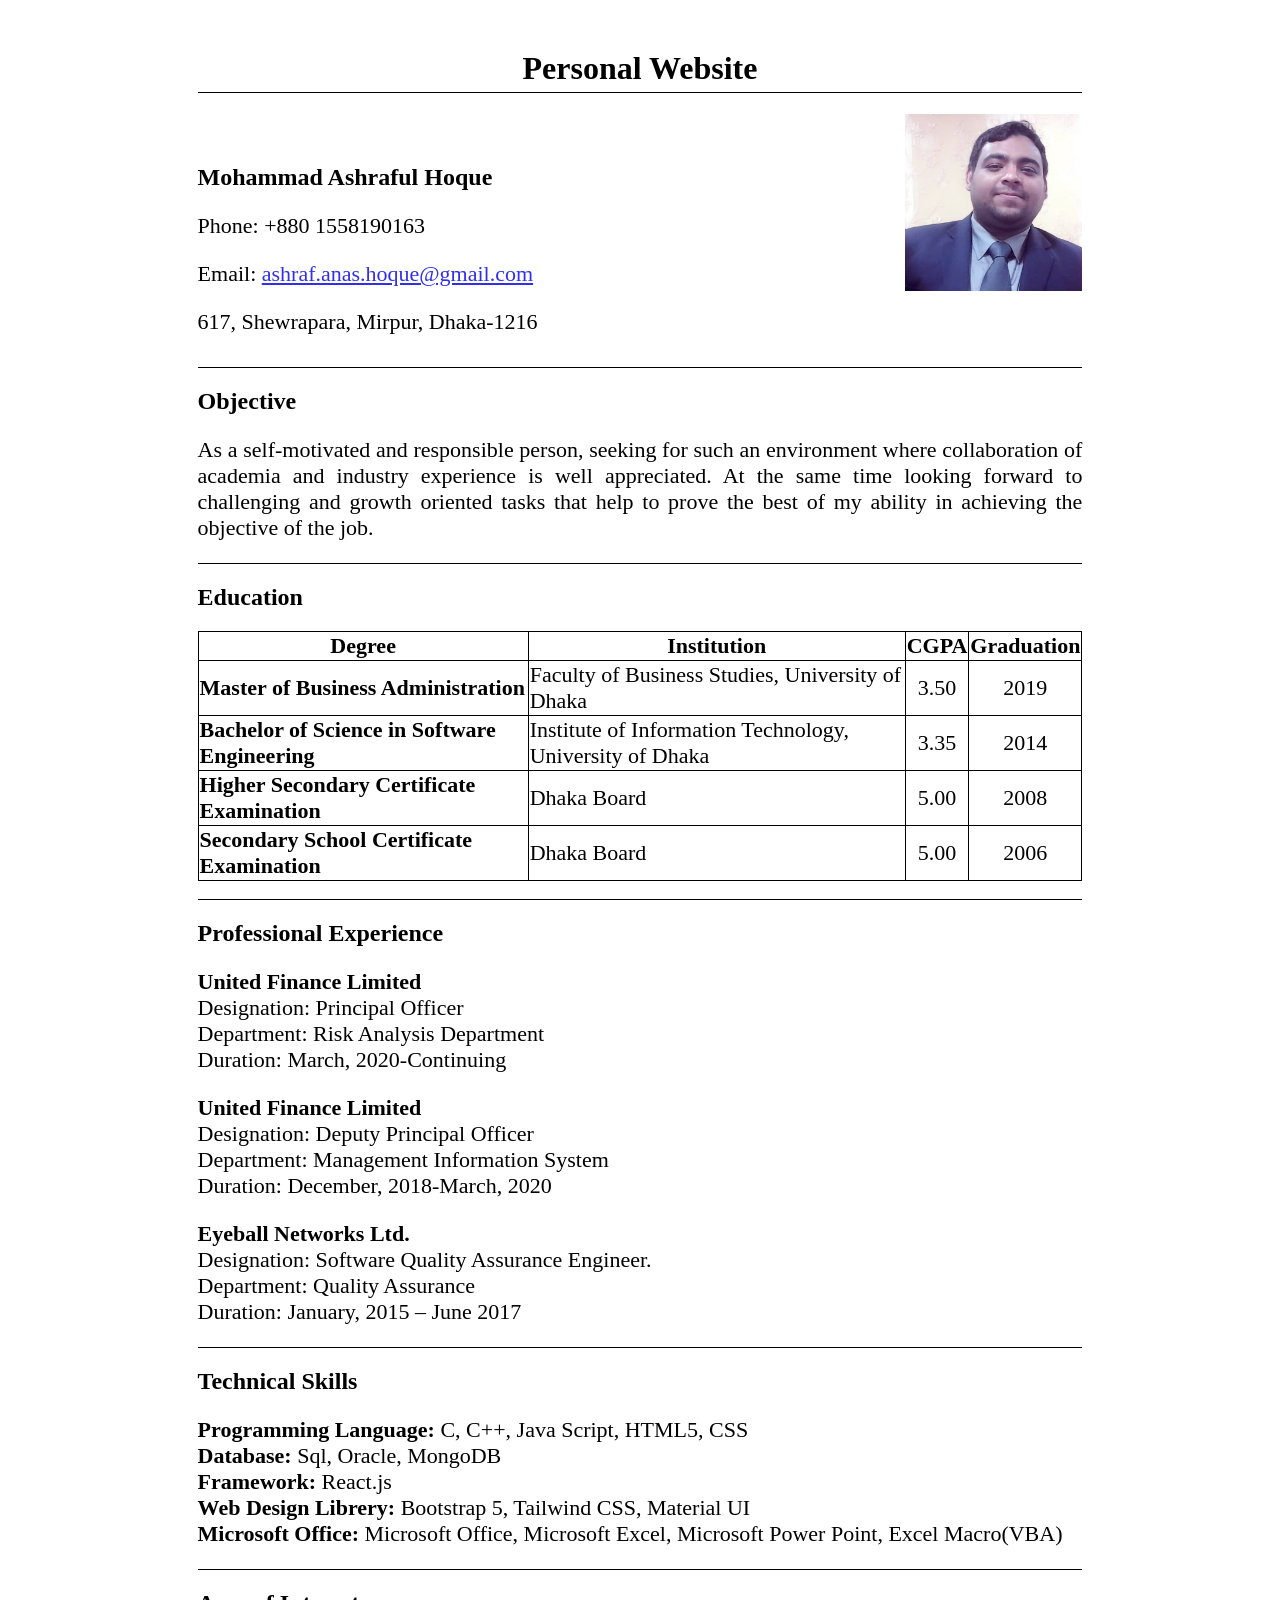
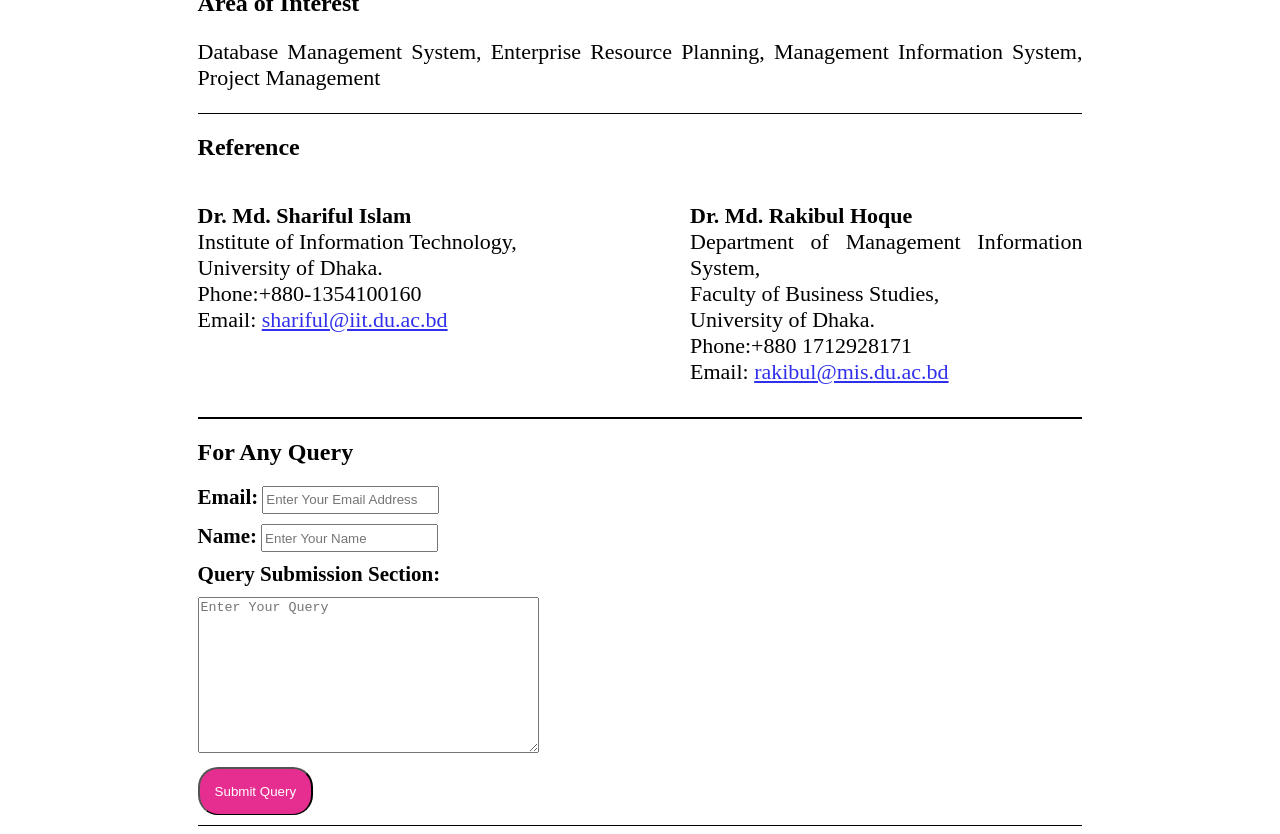
<file: index.html>
<!DOCTYPE html>
<html lang="en">

<head>
    <meta charset="UTF-8">
    <meta http-equiv="X-UA-Compatible" content="IE=edge">
    <meta name="viewport" content="width=device-width, initial-scale=1.0">
    <link rel="stylesheet" href="/CSS/Assignment.css">
    <title>Personal Website</title>
</head>

<body>
    <div class='container'>
        <h1 class="heading">Personal Website</h1>

        <div class='headerDisplay'>
            <div style="width: 50%; margin-top: 30px;">
                <h2>Mohammad Ashraful Hoque</h2>
                <p>Phone: +880 1558190163</p>
                <p>Email: <u>ashraf.anas.hoque@gmail.com</u></p>
                <p>617, Shewrapara, Mirpur, Dhaka-1216</p>
            </div>
            <div class='img-div'>
                <img class="img" src="./Image/68608077_2494971417231734_4644537694993514496_n.jpg" alt="">
            </div>
        </div>

        <section class='objective-div'>
            <h2>Objective</h2>
            <p>As a self-motivated and responsible person, seeking for such an environment where collaboration of
                academia and industry experience is well appreciated. At the same time looking forward to challenging
                and growth oriented tasks that help to prove the best of my ability in achieving the objective of the
                job.
            </p>
        </section>
        <div class='objective-div'>
            <h2>Education</h2>

            <table>
                <tr>
                    <th>Degree</th>
                    <th>Institution</th>
                    <th>CGPA</th>
                    <th>Graduation</th>
                </tr>
                <tr>
                    <td> <b> Master of Business Administration</b></td>
                    <td>Faculty of Business Studies, University of Dhaka</td>
                    <td style="text-align: center;">3.50</td>
                    <td style="text-align: center;">2019</td>
                </tr>
                <tr>
                    <td> <b>Bachelor of Science in Software Engineering</b></td>
                    <td>Institute of Information Technology, University of Dhaka</td>
                    <td style="text-align: center;">3.35</td>
                    <td style="text-align: center;">2014</td>
                </tr>
                <tr>
                    <td> <b>Higher Secondary Certificate Examination</b></td>
                    <td>Dhaka Board</td>
                    <td style="text-align: center;">5.00</td>
                    <td style="text-align: center;">2008</td>
                </tr>
                <tr>
                    <td> <b>Secondary School Certificate Examination</b></td>
                    <td>Dhaka Board</td>
                    <td style="text-align: center;">5.00</td>
                    <td style="text-align: center;">2006</td>
                </tr>
            </table>
            <br>
        </div>
        <div class='objective-div'>
            <h2>Professional Experience</h2>

            <p> <b>United Finance Limited</b> <br>
                Designation: Principal Officer <br>
                Department: Risk Analysis Department <br>
                Duration: March, 2020-Continuing
            </p>

            <p> <b>United Finance Limited</b> <br>
                Designation: Deputy Principal Officer <br>
                Department: Management Information System <br>
                Duration: December, 2018-March, 2020
            </p>

            <p> <b>Eyeball Networks Ltd.</b> <br>
                Designation: Software Quality Assurance Engineer. <br>
                Department: Quality Assurance <br>
                Duration: January, 2015 – June 2017
            </p>
        </div>
        <div class='objective-div'>
            <h2>Technical Skills</h2>

            <p> <b>Programming Language:</b> C, C++, Java Script, HTML5, CSS<br>
                <b>Database:</b> Sql, Oracle, MongoDB <br>
                <b>Framework:</b> React.js <br>
                <b>Web Design Librery:</b> Bootstrap 5, Tailwind CSS, Material UI <br>
                <b>Microsoft Office:</b> Microsoft Office, Microsoft Excel, Microsoft Power Point, Excel Macro(VBA) <br>
            </p>
        </div>
        <div class='objective-div'>
            <h2>Area of Interest</h2>
            <p>
                Database Management System,
                Enterprise Resource Planning,
                Management Information System,
                Project Management
            </p>
        </div>
        <div class='objective-div'>
            <h2>Reference</h2>
            <div class='headerDisplay'>
                <div style="width: 50%;">
                    <p><b>Dr. Md. Shariful Islam</b><br>
                        Institute of Information Technology,
                        <br> University of Dhaka. <br>
                        Phone:+880-1354100160 <br>
                        Email: <u>shariful@iit.du.ac.bd</u><br>
                    </p>
                </div>
                <div style="width: 50%;" class="reference">
                    <p><b>Dr. Md. Rakibul Hoque</b><br>
                        Department of Management Information System,
                        <br> Faculty of Business Studies,
                        <br>University of Dhaka. <br>
                        Phone:+880 1712928171 <br>
                        Email: <u>rakibul@mis.du.ac.bd</u><br>
                    </p>
                </div>
            </div>

        </div>

        <section class="form-section">
            <h2>For Any Query</h2>
            <form action="">
                <label for="" class="labelfont">Email:</label>
                <input class="inputfield" type="text" placeholder="Enter Your Email Address"><br>
                <label for="" class="labelfont">Name:</label>
                <input class="inputfield" type=" text" placeholder="Enter Your Name"><br>
                <label for="" class="labelfont">Query Submission Section:</label> <br>
                <textarea class="textAreaField" name="Query" id="" cols="40" rows="10"
                    placeholder="Enter Your Query"></textarea><br>
                <button class="btn">Submit Query</button>
            </form>
        </section>



    </div>
</body>

</html>
</file>
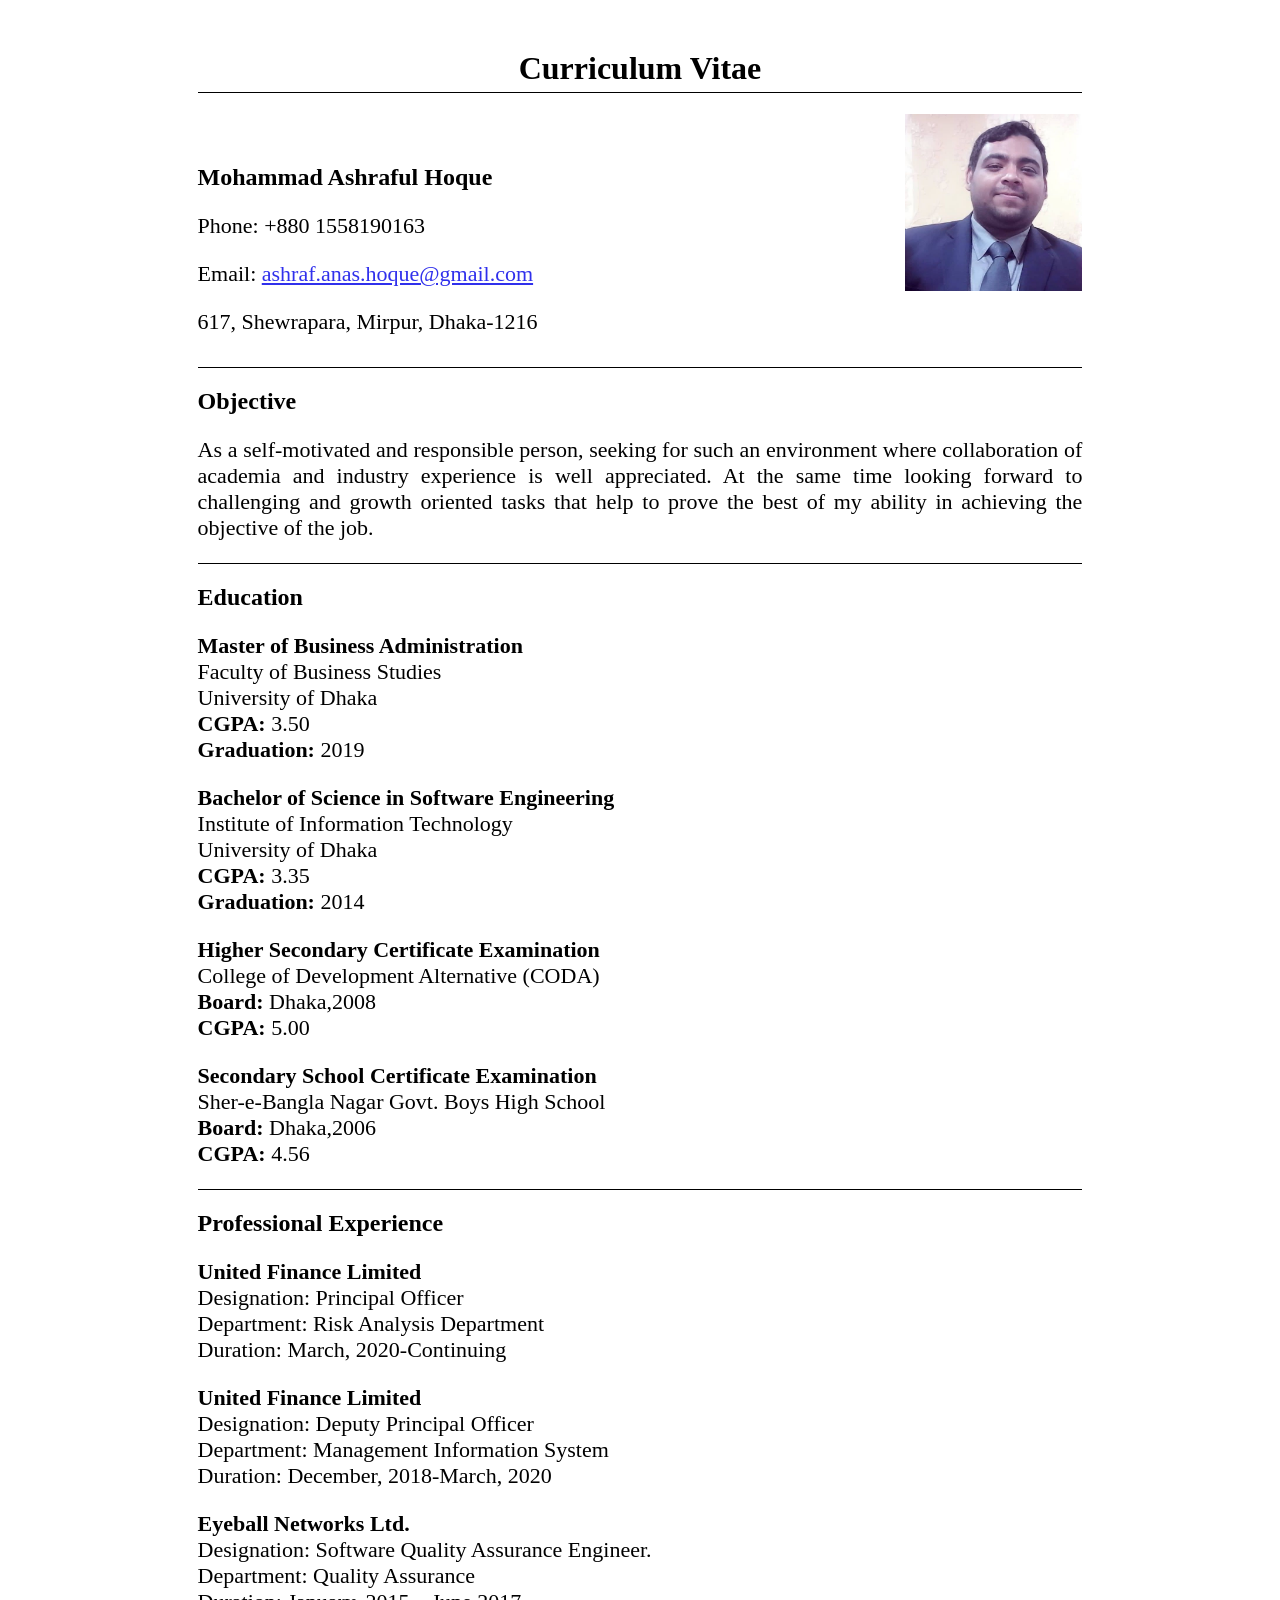
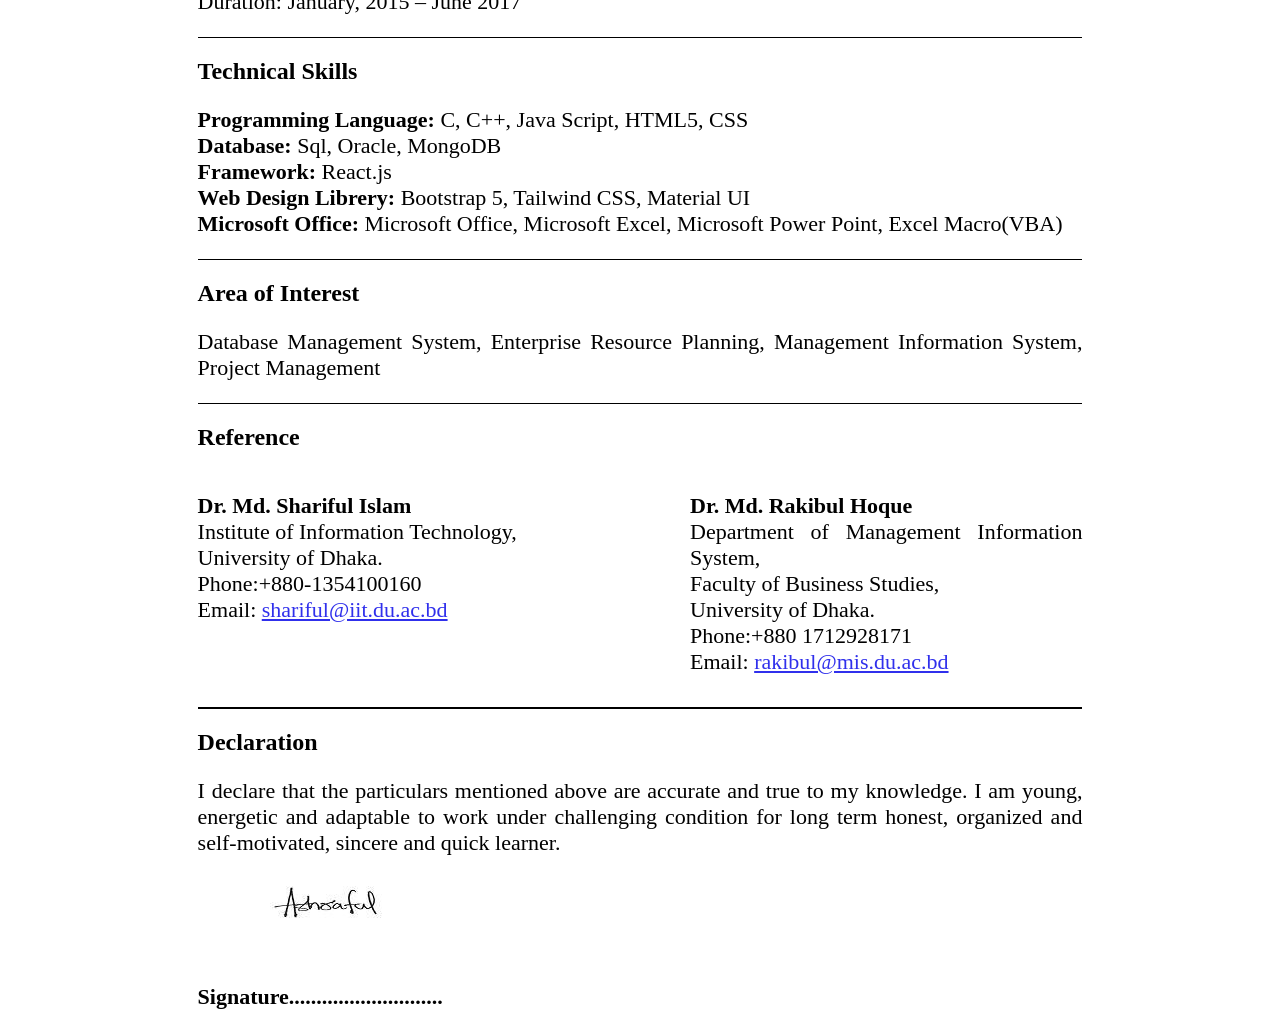
<file: cv.html>
<!DOCTYPE html>
<html lang="en">

<head>
    <meta charset="UTF-8">
    <meta http-equiv="X-UA-Compatible" content="IE=edge">
    <meta name="viewport" content="width=device-width, initial-scale=1.0">
    <link rel="stylesheet" href="/CSS/cv.css">
    <title>Document</title>
</head>

<body>
    <div class='container'>
        <h1 class="heading">Curriculum Vitae</h1>

        <div class='headerDisplay'>
            <div style="width: 50%; margin-top: 30px;">
                <h2>Mohammad Ashraful Hoque</h2>
                <p>Phone: +880 1558190163</p>
                <p>Email: <u>ashraf.anas.hoque@gmail.com</u></p>
                <p>617, Shewrapara, Mirpur, Dhaka-1216</p>
            </div>
            <div class='img-div'>
                <img class="img" src="./Image/68608077_2494971417231734_4644537694993514496_n.jpg" alt="">
            </div>
        </div>

        <div class='objective-div'>
            <h2>Objective</h2>
            <p>As a self-motivated and responsible person, seeking for such an environment where collaboration of
                academia and industry experience is well appreciated. At the same time looking forward to challenging
                and growth oriented tasks that help to prove the best of my ability in achieving the objective of the
                job.
            </p>
        </div>
        <div class='objective-div'>
            <h2>Education</h2>

            <p> <b>Master of Business Administration</b> <br>
                Faculty of Business Studies <br>
                University of Dhaka <br>
                <b>CGPA:</b> 3.50 <br>
                <b>Graduation:</b> 2019
            </p>

            <p> <b>Bachelor of Science in Software Engineering</b> <br>
                Institute of Information Technology <br>
                University of Dhaka <br>
                <b>CGPA:</b> 3.35 <br>
                <b>Graduation:</b> 2014
            </p>
            <p> <b>Higher Secondary Certificate Examination</b> <br>
                College of Development Alternative (CODA) <br>
                <b>Board:</b> Dhaka,2008 <br>
                <b>CGPA:</b> 5.00 <br>
            </p>

            <p> <b>Secondary School Certificate Examination</b> <br>
                Sher-e-Bangla Nagar Govt. Boys High School <br>
                <b>Board:</b> Dhaka,2006 <br>
                <b>CGPA:</b> 4.56 <br>
            </p>
        </div>
        <div class='objective-div'>
            <h2>Professional Experience</h2>

            <p> <b>United Finance Limited</b> <br>
                Designation: Principal Officer <br>
                Department: Risk Analysis Department <br>
                Duration: March, 2020-Continuing
            </p>

            <p> <b>United Finance Limited</b> <br>
                Designation: Deputy Principal Officer <br>
                Department: Management Information System <br>
                Duration: December, 2018-March, 2020
            </p>

            <p> <b>Eyeball Networks Ltd.</b> <br>
                Designation: Software Quality Assurance Engineer. <br>
                Department: Quality Assurance <br>
                Duration: January, 2015 – June 2017
            </p>
        </div>
        <div class='objective-div'>
            <h2>Technical Skills</h2>

            <p> <b>Programming Language:</b> C, C++, Java Script, HTML5, CSS<br>
                <b>Database:</b> Sql, Oracle, MongoDB <br>
                <b>Framework:</b> React.js <br>
                <b>Web Design Librery:</b> Bootstrap 5, Tailwind CSS, Material UI <br>
                <b>Microsoft Office:</b> Microsoft Office, Microsoft Excel, Microsoft Power Point, Excel Macro(VBA) <br>
            </p>
        </div>
        <div class='objective-div'>
            <h2>Area of Interest</h2>
            <p>
                Database Management System,
                Enterprise Resource Planning,
                Management Information System,
                Project Management
            </p>
        </div>
        <div class='objective-div'>
            <h2>Reference</h2>
            <div class='headerDisplay'>
                <div style="width: 50%;">
                    <p><b>Dr. Md. Shariful Islam</b><br>
                        Institute of Information Technology,
                        <br> University of Dhaka. <br>
                        Phone:+880-1354100160 <br>
                        Email: <u>shariful@iit.du.ac.bd</u><br>
                    </p>
                </div>
                <div style="width: 50%;" class="reference">
                    <p><b>Dr. Md. Rakibul Hoque</b><br>
                        Department of Management Information System,
                        <br> Faculty of Business Studies,
                        <br>University of Dhaka. <br>
                        Phone:+880 1712928171 <br>
                        Email: <u>rakibul@mis.du.ac.bd</u><br>
                    </p>
                </div>
            </div>

        </div>

        <div class=''>
            <h2>Declaration</h2>
            <p>
                I declare that the particulars mentioned above are accurate and true to my knowledge. I am young,
                energetic
                and adaptable to work under challenging condition for long term honest, organized and self-motivated,
                sincere and quick learner.
            </p>
            <div></div>
            <img src="./Image/13 (1).jpg" alt="">
            <p>
                <b>Signature............................</b>
            </p>

        </div>

    </div>
</body>

</html>
</file>
<file: CSS/Assignment.css>
body{
    font-family: Cambria, Cochin, Georgia, Times, 'Times New Roman', serif;
}
.container{
    width:70%;
    
    margin: auto;

}
.heading{
    text-align: center;
    border-bottom: 1px solid black;
    padding-bottom: 5px;
    margin-top: 50px;
}
u{
    color: rgb(48, 48, 236);
}
.img{
    width:40%;

    float: right;
}
.img-div{
    justify-content: flex-end ;

   width: 50%;

}
li{
    font-size: 22px;
}
.objective-div{
    border-bottom: 1px solid black;
}
p{
    font-size:22px;
    text-align: justify;
}

.labelfont{
    font-size: 21px;
    font-weight: bold;
}
.inputfield{
    height: 22px;
    margin-bottom: 10px;
}
.form-section{
    border-bottom: 1px solid black;
}
.textAreaField{
    margin-top: 10px;
    margin-bottom: 10px;
}
.btn{
    padding:15px 15px 15px 15px;
    margin-bottom: 10px;
    background-color: rgb(230, 46, 144);
    color: white;
    border-bottom: 1px solid black;
    border-radius: 20px;
}

.headerDisplay{
    display: flex;
    justify-content: space-between;
    border-bottom: 1px solid black;
    padding-bottom: 10px;

}

.reference{
    padding-left: 100px;
}

table, th, td {
    border: 1px solid black;
    border-collapse: collapse;
    font-size:22px
  }
</file>
<file: CSS/cv.css>
body{
    font-family: Cambria, Cochin, Georgia, Times, 'Times New Roman', serif;
}
.container{
    width:70%;
    
    margin: auto;

}
.heading{
    text-align: center;
    border-bottom: 1px solid black;
    padding-bottom: 5px;
    margin-top: 50px;
}
u{
    color: rgb(48, 48, 236);
}
.img{
    width:40%;

    float: right;
}
.img-div{
    justify-content: flex-end ;

   width: 50%;

}
li{
    font-size: 22px;
}
.objective-div{
    border-bottom: 1px solid black;
}
p{
    font-size:22px;
    text-align: justify;
}


.headerDisplay{
    display: flex;
    justify-content: space-between;
    border-bottom: 1px solid black;
    padding-bottom: 10px;

}

.reference{
    padding-left: 100px;
}

table, th, td {
    border: 1px solid black;
    border-collapse: collapse;
    font-size:22px
  }

  @media only screen and (max-width:688px){
    .headerDisplay{
        
        border-bottom: 1px solid black;
    padding-bottom: 10px;
    }

    .img{
        width:100%;
    
        
    }
}
</file>
